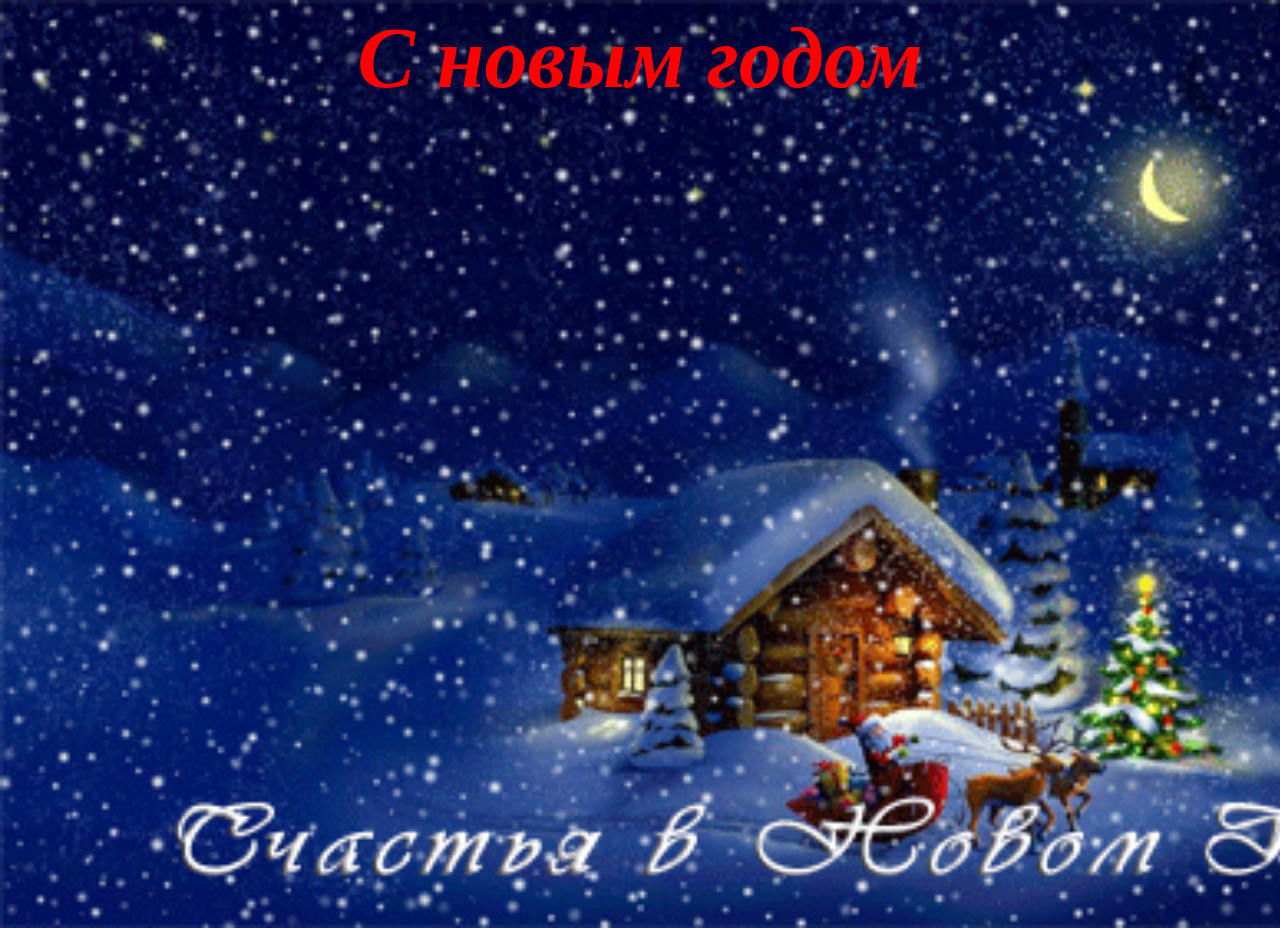
<file: index.html>
<html>
<head>
<link rel="stylesheet" type="text/css"
      href="ОткрыткаCSS.css"> 
<title>Открытка</title>
<body>
<h1 align="center"> <big>С новым годом</big> </h1>
<h5 align="center"> <iframe width="1280" height="720" src="https://www.youtube.com/embed/EQmd2YwItUo" frameborder="0" allow="accelerometer; autoplay; encrypted-media; gyroscope; picture-in-picture" allowfullscreen></iframe></h5>




</body>
</head>
</html>
</file>
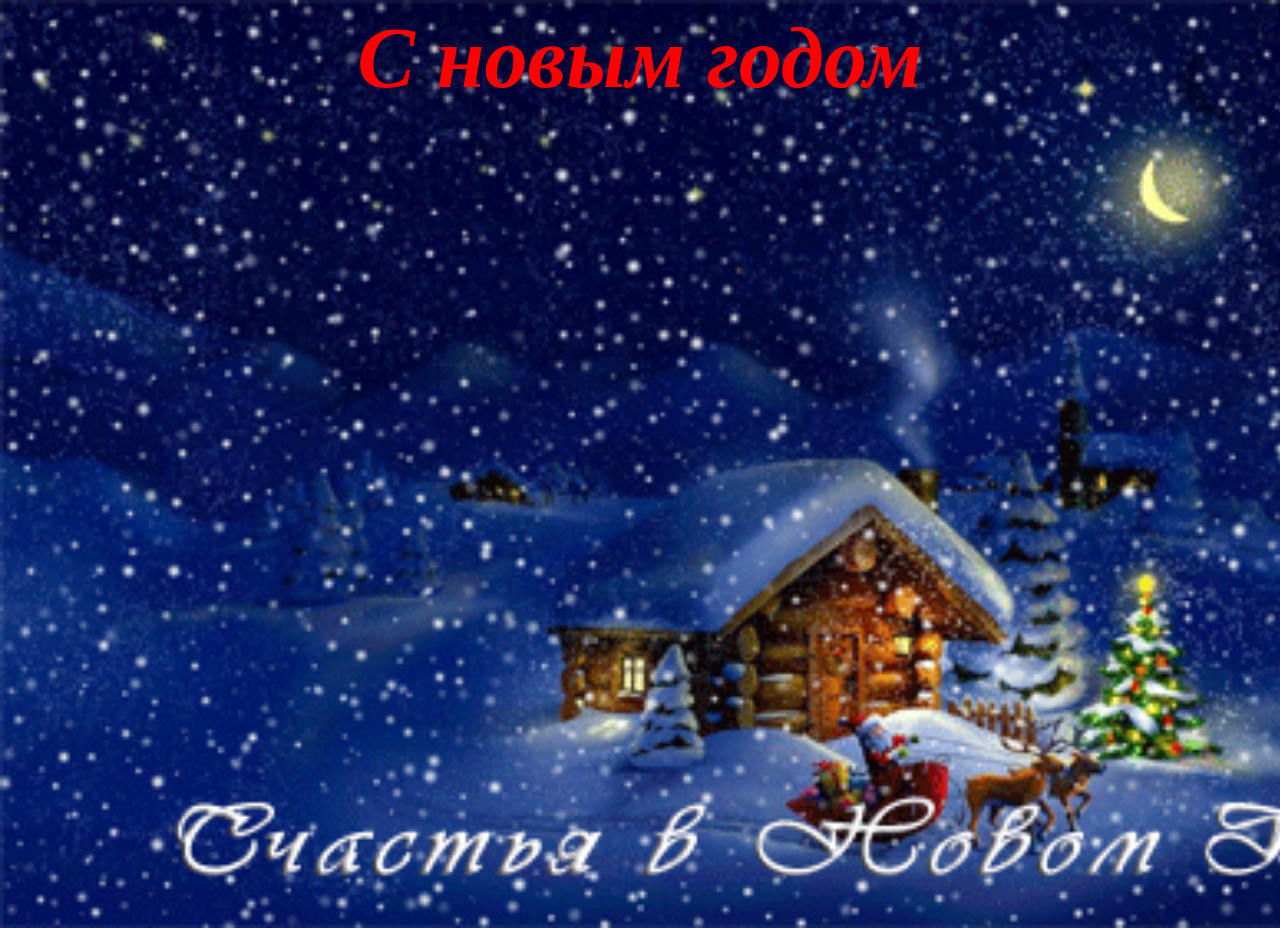
<file: Открытка.html>
<html>
<head>
<link rel="stylesheet" type="text/css"
      href="ОткрыткаCSS.css"> 
<title>Открытка</title>
<body>
<h1 align="center"> <big>С новым годом</big> </h1>
<h5 align="center"> <iframe width="1280" height="720" src="https://www.youtube.com/embed/EQmd2YwItUo" frameborder="0" allow="accelerometer; autoplay; encrypted-media; gyroscope; picture-in-picture" allowfullscreen></iframe></h5>




</body>
</head>
</html>
</file>
<file: ОткрыткаCSS.css>
body  {
 background-image: url("снег.gif");
 background-size:100%;
	background-size:cover;
	color:Red;
	font-style: italic;
	font-weight: 800;
	font-family: "Monotype Corsiva" Cursive;
	font-size: 36px;
</file>
